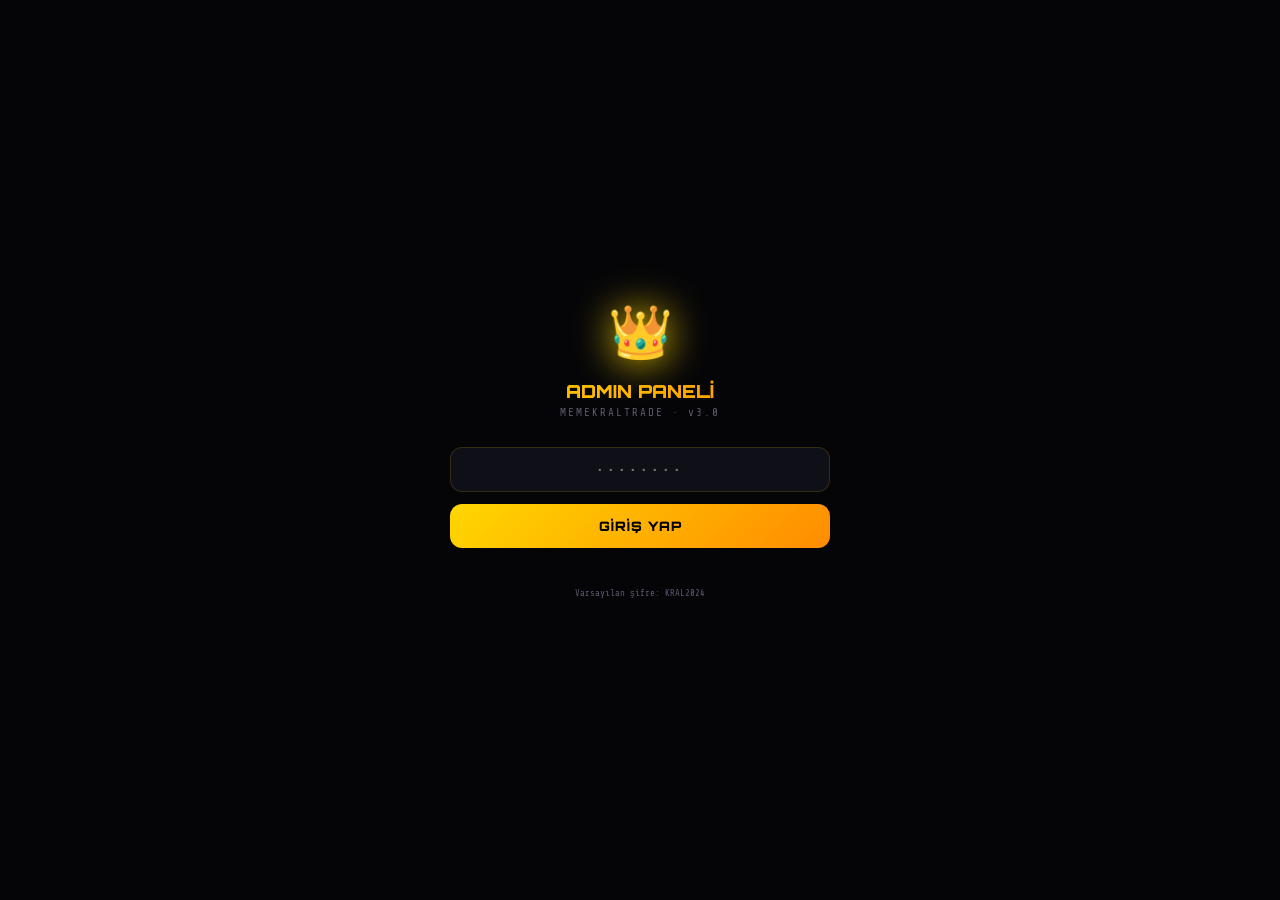
<file: admin.html>
<!DOCTYPE html>
<html lang="tr">
<head>
<meta charset="UTF-8"/>
<meta name="viewport" content="width=device-width,initial-scale=1,maximum-scale=1,user-scalable=no"/>
<title>MemeKralTrade — Admin 👑</title>
<link href="https://fonts.googleapis.com/css2?family=Orbitron:wght@400;700;900&family=Rajdhani:wght@400;500;600;700&family=Share+Tech+Mono&display=swap" rel="stylesheet"/>
<style>
:root{
  --gold:#FFD700;--gold2:#FFA500;--gold3:#FF8C00;
  --bg:#050508;--bg2:#0a0a10;--bg3:#0f0f18;
  --card:#111120;--card2:#161628;
  --green:#00FF88;--green2:#00cc66;
  --red:#FF3366;--blue:#00BFFF;--purple:#9D4EDD;
  --cyan:#00E5FF;--lime:#AAFF00;--pink:#FF6B9D;
  --text:#E8E8F0;--text2:#9898B0;--text3:#5a5a70;
  --border:rgba(255,215,0,0.15);--border2:rgba(255,215,0,0.08);
}
*{box-sizing:border-box;margin:0;padding:0;-webkit-tap-highlight-color:transparent}
html,body{width:100%;min-height:100vh;background:var(--bg);color:var(--text);font-family:'Rajdhani',sans-serif;font-size:15px;overflow-x:hidden;-webkit-font-smoothing:antialiased}
::-webkit-scrollbar{width:3px}::-webkit-scrollbar-thumb{background:var(--gold3);border-radius:2px}
body::before{content:'';position:fixed;inset:0;background:radial-gradient(ellipse at 20% 0%,rgba(255,215,0,0.05) 0%,transparent 60%),radial-gradient(ellipse at 80% 100%,rgba(157,78,221,0.05) 0%,transparent 60%);pointer-events:none;z-index:0}

/* LOGIN SCREEN */
#loginScreen{position:fixed;inset:0;background:var(--bg);display:flex;align-items:center;justify-content:center;z-index:100;padding:24px}
.login-box{width:100%;max-width:380px;text-align:center}
.login-crown{font-size:52px;filter:drop-shadow(0 0 20px var(--gold));animation:pulse 3s ease-in-out infinite;margin-bottom:12px}
@keyframes pulse{0%,100%{filter:drop-shadow(0 0 12px var(--gold))}50%{filter:drop-shadow(0 0 28px var(--gold))}}
.login-title{font-family:'Orbitron',monospace;font-size:18px;font-weight:900;background:linear-gradient(135deg,var(--gold),var(--gold3));-webkit-background-clip:text;-webkit-text-fill-color:transparent;margin-bottom:4px}
.login-sub{font-size:11px;color:var(--text3);font-family:'Share Tech Mono',monospace;letter-spacing:2px;margin-bottom:28px}
.login-input{width:100%;background:var(--bg3);border:1px solid var(--border);border-radius:12px;padding:14px;color:var(--text);font-family:'Share Tech Mono',monospace;font-size:14px;outline:none;text-align:center;letter-spacing:3px;margin-bottom:12px;transition:border-color 0.2s}
.login-input:focus{border-color:var(--gold);box-shadow:0 0 14px rgba(255,215,0,0.12)}
.login-btn{width:100%;padding:14px;background:linear-gradient(135deg,var(--gold),var(--gold3));color:#000;border:none;border-radius:12px;font-family:'Orbitron',monospace;font-size:13px;font-weight:900;letter-spacing:1px;cursor:pointer;transition:all 0.2s}
.login-btn:hover{transform:translateY(-1px);box-shadow:0 6px 24px rgba(255,165,0,0.4)}
.login-err{font-size:11px;color:var(--red);margin-top:8px;min-height:16px}

/* MAIN LAYOUT */
#mainApp{display:none}
.sidebar{width:220px;background:var(--card);border-right:1px solid var(--border2);position:fixed;top:0;left:0;bottom:0;padding:16px 12px;z-index:50;overflow-y:auto}
.main-content{margin-left:220px;padding:20px;min-height:100vh}
@media(max-width:700px){
  .sidebar{width:100%;bottom:auto;height:auto;position:relative;padding:12px}
  .sidebar-nav{display:flex;flex-wrap:wrap;gap:4px}
  .main-content{margin-left:0}
  .sn-btn{flex:1;min-width:80px;text-align:center}
}

/* SIDEBAR */
.sidebar-logo{display:flex;align-items:center;gap:8px;margin-bottom:20px;padding-bottom:14px;border-bottom:1px solid var(--border2)}
.sl-icon{font-size:22px;filter:drop-shadow(0 0 8px var(--gold))}
.sl-text{font-family:'Orbitron',monospace;font-size:11px;font-weight:900;color:var(--gold)}
.sl-sub{font-size:8px;color:var(--text3);font-family:'Share Tech Mono',monospace;letter-spacing:1.5px}
.sidebar-nav{display:flex;flex-direction:column;gap:3px}
.sn-btn{display:flex;align-items:center;gap:9px;padding:10px 12px;border-radius:10px;border:none;background:transparent;color:var(--text2);cursor:pointer;transition:all 0.2s;font-family:'Rajdhani',sans-serif;font-size:13px;font-weight:600;width:100%;text-align:left}
.sn-btn:hover{background:var(--bg3);color:var(--text)}
.sn-btn.active{background:linear-gradient(135deg,rgba(255,215,0,0.12),rgba(255,140,0,0.06));color:var(--gold);border:1px solid rgba(255,215,0,0.2)}
.sn-ic{font-size:16px;width:20px;text-align:center}
.sn-sep{height:1px;background:var(--border2);margin:8px 0}
.sidebar-footer{position:absolute;bottom:16px;left:12px;right:12px}
.logout-btn{width:100%;padding:10px;background:rgba(255,51,102,0.1);border:1px solid rgba(255,51,102,0.3);color:var(--red);border-radius:10px;cursor:pointer;font-family:'Orbitron',monospace;font-size:10px;font-weight:700;transition:all 0.2s}
.logout-btn:hover{background:rgba(255,51,102,0.2)}

/* PAGE */
.page-section{display:none;animation:fadeIn 0.3s ease}
.page-section.active{display:block}
@keyframes fadeIn{from{opacity:0;transform:translateY(6px)}to{opacity:1;transform:translateY(0)}}
.page-title{font-family:'Orbitron',monospace;font-size:16px;font-weight:900;color:var(--gold);margin-bottom:16px;display:flex;align-items:center;gap:10px}
.page-title-sub{font-size:10px;color:var(--text3);font-weight:400;letter-spacing:2px;margin-left:auto}

/* CARDS */
.card{background:var(--card);border:1px solid var(--border2);border-radius:16px;padding:16px;margin-bottom:12px;position:relative;overflow:hidden}
.card::before{content:'';position:absolute;top:0;left:0;right:0;height:1px;background:linear-gradient(90deg,transparent,var(--gold),transparent);opacity:0.3}
.c-gold{border-color:rgba(255,215,0,0.22)}.c-green{border-color:rgba(0,255,136,0.18)}
.c-red{border-color:rgba(255,51,102,0.2)}.c-blue{border-color:rgba(0,191,255,0.18)}
.c-purple{border-color:rgba(157,78,221,0.2)}.c-lime{border-color:rgba(170,255,0,0.2)}
.c-pink{border-color:rgba(255,107,157,0.2)}

/* STAT CARDS */
.stat-grid{display:grid;grid-template-columns:repeat(auto-fill,minmax(140px,1fr));gap:10px;margin-bottom:16px}
.stat-card{background:var(--bg3);border:1px solid var(--border2);border-radius:14px;padding:14px;text-align:center;transition:all 0.2s;cursor:default}
.stat-card:hover{border-color:rgba(255,215,0,0.25);transform:translateY(-2px)}
.sc-val{font-family:'Orbitron',monospace;font-size:22px;font-weight:900;color:var(--gold);line-height:1}
.sc-lbl{font-size:9px;color:var(--text3);letter-spacing:1.5px;margin-top:4px;text-transform:uppercase}
.sc-delta{font-size:10px;font-weight:700;margin-top:4px}
.sc-delta.up{color:var(--green)}.sc-delta.dn{color:var(--red)}

/* SECTION TITLE */
.st{font-family:'Orbitron',monospace;font-size:10px;font-weight:700;color:var(--gold2);letter-spacing:2px;display:flex;align-items:center;gap:8px;margin-bottom:12px}
.st::after{content:'';flex:1;height:1px;background:linear-gradient(90deg,var(--border),transparent)}

/* TABLE */
.table-wrap{overflow-x:auto}
table{width:100%;border-collapse:collapse;font-size:12px}
th{text-align:left;padding:10px 12px;font-family:'Orbitron',monospace;font-size:9px;color:var(--gold2);letter-spacing:1.5px;border-bottom:1px solid var(--border);white-space:nowrap}
td{padding:10px 12px;border-bottom:1px solid var(--border2);color:var(--text2);vertical-align:middle}
tr:hover td{background:rgba(255,215,0,0.02)}
.td-mono{font-family:'Share Tech Mono',monospace;font-size:11px;color:var(--text)}
.td-badge{display:inline-flex;align-items:center;gap:3px;padding:3px 8px;border-radius:20px;font-size:9px;font-weight:700;font-family:'Orbitron',monospace}
.td-badge.active{background:rgba(0,255,136,0.1);border:1px solid rgba(0,255,136,0.3);color:var(--green)}
.td-badge.expired{background:rgba(255,51,102,0.1);border:1px solid rgba(255,51,102,0.3);color:var(--red)}
.td-badge.used{background:rgba(255,165,0,0.1);border:1px solid rgba(255,165,0,0.3);color:var(--gold2)}

/* FORMS */
.form-group{margin-bottom:12px}
.form-label{font-size:10px;color:var(--text2);letter-spacing:1px;font-weight:600;margin-bottom:5px;display:block}
.form-input{width:100%;background:var(--bg3);border:1px solid var(--border);border-radius:10px;padding:11px 14px;color:var(--text);font-family:'Share Tech Mono',monospace;font-size:12px;outline:none;transition:border-color 0.2s}
.form-input:focus{border-color:var(--gold);box-shadow:0 0 10px rgba(255,215,0,0.08)}
.form-input::placeholder{color:var(--text3)}
.form-row{display:grid;grid-template-columns:1fr 1fr;gap:10px}
@media(max-width:500px){.form-row{grid-template-columns:1fr}}

/* BUTTONS */
.btn{padding:11px 18px;border-radius:10px;border:none;font-family:'Orbitron',monospace;font-size:10px;font-weight:700;letter-spacing:1px;cursor:pointer;transition:all 0.2s}
.btn-gold{background:linear-gradient(135deg,var(--gold),var(--gold3));color:#000}
.btn-green{background:linear-gradient(135deg,var(--green),var(--green2));color:#000}
.btn-red{background:rgba(255,51,102,0.15);border:1px solid rgba(255,51,102,0.4);color:var(--red)}
.btn-outline{background:transparent;border:1px solid var(--gold);color:var(--gold)}
.btn-lime{background:linear-gradient(135deg,var(--lime),#88cc00);color:#000}
.btn-sm{padding:6px 12px;font-size:9px;border-radius:7px}
.btn:hover{transform:translateY(-1px);opacity:0.9}

/* CHART */
.chart-bar-wrap{display:flex;align-items:flex-end;gap:4px;height:80px;padding:4px 0}
.chart-bar{flex:1;border-radius:4px 4px 0 0;min-width:8px;transition:height 0.5s ease;position:relative;cursor:pointer}
.chart-bar:hover::after{content:attr(data-val);position:absolute;bottom:100%;left:50%;transform:translateX(-50%);background:var(--card2);border:1px solid var(--border);padding:2px 6px;border-radius:4px;font-size:9px;color:var(--text);white-space:nowrap;pointer-events:none;margin-bottom:4px}
.chart-label{font-size:8px;color:var(--text3);text-align:center;margin-top:4px}

/* ACTIVITY FEED */
.activity-item{display:flex;align-items:flex-start;gap:10px;padding:10px;border-bottom:1px solid var(--border2)}
.activity-item:last-child{border-bottom:none}
.activity-dot{width:8px;height:8px;border-radius:50%;flex-shrink:0;margin-top:4px}
.activity-info{flex:1}
.activity-msg{font-size:12px;color:var(--text)}
.activity-time{font-size:9px;color:var(--text3);margin-top:2px;font-family:'Share Tech Mono',monospace}

/* TOGGLE */
.toggle-wrap{display:flex;align-items:center;gap:10px}
.toggle{width:44px;height:24px;background:var(--bg2);border:1px solid var(--border);border-radius:12px;position:relative;cursor:pointer;transition:background 0.2s}
.toggle.on{background:var(--green);border-color:var(--green)}
.toggle::after{content:'';position:absolute;top:2px;left:2px;width:18px;height:18px;background:#fff;border-radius:50%;transition:left 0.2s;box-shadow:0 1px 4px rgba(0,0,0,0.3)}
.toggle.on::after{left:22px}
.toggle-label{font-size:12px;color:var(--text2)}

/* COPY BTN */
.copy-btn{display:inline-flex;align-items:center;gap:4px;padding:4px 10px;background:rgba(255,215,0,0.08);border:1px solid rgba(255,215,0,0.25);border-radius:6px;cursor:pointer;font-size:9px;color:var(--gold);font-family:'Orbitron',monospace;font-weight:700;transition:all 0.2s}
.copy-btn:hover{background:rgba(255,215,0,0.15)}

/* TOAST */
.toast{position:fixed;top:20px;right:20px;background:var(--card2);border:1px solid var(--border);border-radius:10px;padding:10px 16px;font-size:12px;color:var(--text);opacity:0;transition:all 0.3s;pointer-events:none;z-index:999;box-shadow:0 8px 30px rgba(0,0,0,0.5);transform:translateY(-8px)}
.toast.show{opacity:1;transform:translateY(0)}

/* LIVE DOT */
.live-dot{width:6px;height:6px;background:var(--green);border-radius:50%;animation:blink 1.2s ease-in-out infinite;display:inline-block;margin-right:4px}
@keyframes blink{0%,100%{opacity:1}50%{opacity:0.2}}
.sep{height:1px;background:linear-gradient(90deg,transparent,var(--border),transparent);margin:14px 0}
</style>
</head>
<body>

<!-- ═══ LOGIN SCREEN ═══ -->
<div id="loginScreen">
  <div class="login-box">
    <div class="login-crown">👑</div>
    <div class="login-title">ADMIN PANELİ</div>
    <div class="login-sub">MEMEKRALTRADE · v3.0</div>
    <input type="password" class="login-input" id="pwInput" placeholder="••••••••" onkeyup="if(event.key==='Enter')doLogin()"/>
    <button class="login-btn" onclick="doLogin()">GİRİŞ YAP</button>
    <div class="login-err" id="loginErr"></div>
    <div style="margin-top:16px;font-size:9px;color:var(--text3);font-family:'Share Tech Mono',monospace">Varsayılan şifre: KRAL2024</div>
  </div>
</div>

<!-- ═══ MAIN APP ═══ -->
<div id="mainApp">

  <!-- SIDEBAR -->
  <div class="sidebar">
    <div class="sidebar-logo">
      <div class="sl-icon">👑</div>
      <div><div class="sl-text">MKT Admin</div><div class="sl-sub">KONTROL MERKEZİ</div></div>
    </div>
    <div class="sidebar-nav">
      <button class="sn-btn active" onclick="showSection('dashboard')" id="sn-dashboard"><div class="sn-ic">📊</div> Dashboard</button>
      <button class="sn-btn" onclick="showSection('users')" id="sn-users"><div class="sn-ic">👥</div> Kullanıcılar</button>
      <button class="sn-btn" onclick="showSection('promo')" id="sn-promo"><div class="sn-ic">🎟️</div> Promo Kodlar</button>
      <button class="sn-btn" onclick="showSection('vip')" id="sn-vip"><div class="sn-ic">⭐</div> VIP Yönetim</button>
      <button class="sn-btn" onclick="showSection('referral')" id="sn-referral"><div class="sn-ic">🔗</div> Referans</button>
      <button class="sn-btn" onclick="showSection('broadcast')" id="sn-broadcast"><div class="sn-ic">📢</div> Duyuru</button>
      <button class="sn-btn" onclick="showSection('analytics')" id="sn-analytics"><div class="sn-ic">📈</div> Analitik</button>
      <div class="sn-sep"></div>
      <button class="sn-btn" onclick="showSection('settings')" id="sn-settings"><div class="sn-ic">⚙️</div> Ayarlar</button>
    </div>
    <div class="sidebar-footer">
      <button class="logout-btn" onclick="doLogout()">🚪 ÇIKIŞ YAP</button>
    </div>
  </div>

  <!-- MAIN CONTENT -->
  <div class="main-content">

    <!-- ══ DASHBOARD ══ -->
    <div id="sec-dashboard" class="page-section active">
      <div class="page-title">📊 Dashboard <span class="page-title-sub"><span class="live-dot"></span>CANLI</span></div>

      <div class="stat-grid" id="dashStats"></div>

      <div style="display:grid;grid-template-columns:1fr 1fr;gap:12px">
        <div class="card c-gold">
          <div class="st">📈 7 Günlük Analiz</div>
          <div class="chart-bar-wrap" id="anaChart"></div>
          <div style="display:flex;justify-content:space-between;margin-top:6px" id="anaChartLabels"></div>
        </div>
        <div class="card c-purple">
          <div class="st">⭐ VIP Dağılımı</div>
          <div id="vipDist" style="padding:10px 0"></div>
        </div>
      </div>

      <div class="card">
        <div class="st">⚡ Son Aktiviteler</div>
        <div id="activityFeed"></div>
      </div>

      <div class="card c-lime">
        <div class="st">🎟️ Aktif Promo Kodlar</div>
        <div id="dashPromos"></div>
      </div>
    </div>

    <!-- ══ USERS ══ -->
    <div id="sec-users" class="page-section">
      <div class="page-title">👥 Kullanıcı Yönetimi</div>
      <div class="card">
        <div style="display:flex;align-items:center;gap:10px;margin-bottom:14px;flex-wrap:wrap">
          <input class="form-input" style="flex:1;min-width:200px" placeholder="Kullanıcı ara (ID / isim)..." id="userSearch" oninput="filterUsers()"/>
          <select id="userFilter" class="form-input" style="width:auto;padding:11px 10px" onchange="filterUsers()">
            <option value="all">Tümü</option>
            <option value="vip">VIP</option>
            <option value="free">Ücretsiz</option>
          </select>
        </div>
        <div class="table-wrap">
          <table>
            <thead><tr><th>ID</th><th>İSİM</th><th>DURUM</th><th>ANALİZ</th><th>REFERANS</th><th>KAYIT</th><th>İŞLEM</th></tr></thead>
            <tbody id="userTable"></tbody>
          </table>
        </div>
        <div style="margin-top:10px;font-size:10px;color:var(--text3)" id="userCount"></div>
      </div>
    </div>

    <!-- ══ PROMO CODES ══ -->
    <div id="sec-promo" class="page-section">
      <div class="page-title">🎟️ Promo Kod Yönetimi</div>

      <div style="display:grid;grid-template-columns:1fr 1fr;gap:12px">
        <div class="card c-lime">
          <div class="st">➕ Yeni Promo Kod</div>
          <div class="form-group">
            <label class="form-label">KOD ADI</label>
            <input class="form-input" id="p-code" placeholder="KRAL-XXXXX" oninput="this.value=this.value.toUpperCase()"/>
          </div>
          <div class="form-group">
            <label class="form-label">AÇIKLAMA / ETİKET</label>
            <input class="form-input" id="p-label" placeholder="Örn: Influencer daveti"/>
          </div>
          <div class="form-row">
            <div class="form-group">
              <label class="form-label">VIP SÜRE (GÜN)</label>
              <input class="form-input" id="p-days" type="number" placeholder="30"/>
            </div>
            <div class="form-group">
              <label class="form-label">MAX KULLANIM</label>
              <input class="form-input" id="p-max" type="number" placeholder="100"/>
            </div>
          </div>
          <div class="form-row">
            <div class="form-group">
              <label class="form-label">PLAN (opsiyonel)</label>
              <select class="form-input" id="p-plan">
                <option value="">Varsayılan</option>
                <option value="1">7 Günlük</option>
                <option value="2">Aylık</option>
                <option value="3">Yıllık</option>
              </select>
            </div>
            <div class="form-group">
              <label class="form-label">BİTİŞ TARİHİ</label>
              <input class="form-input" id="p-expires" type="date"/>
            </div>
          </div>
          <button class="btn btn-lime" style="width:100%" onclick="createPromo()">🎟️ PROMO KOD OLUŞTUR</button>
        </div>

        <div class="card c-gold">
          <div class="st">⚡ Hızlı Kod Üret</div>
          <div style="display:flex;flex-direction:column;gap:8px">
            <button class="btn btn-gold" onclick="quickPromo(7,10,'Deneme 7 Gün')">🚀 7 Gün × 10 Adet</button>
            <button class="btn btn-gold" onclick="quickPromo(30,5,'Aylık VIP')">⭐ 30 Gün × 5 Adet</button>
            <button class="btn btn-gold" onclick="quickPromo(14,20,'2 Hafta Promo')">🎁 14 Gün × 20 Adet</button>
            <button class="btn btn-outline" onclick="quickPromo(1,50,'1 Günlük Test')">🧪 1 Gün × 50 Adet</button>
          </div>
          <div class="sep"></div>
          <div class="st">📥 Aktif Kodları İndir</div>
          <button class="btn btn-outline" style="width:100%;margin-top:4px" onclick="exportPromos()">📄 CSV OLARAK İNDİR</button>
        </div>
      </div>

      <div class="card">
        <div class="st">📋 Tüm Promo Kodlar</div>
        <div class="table-wrap">
          <table>
            <thead><tr><th>KOD</th><th>AÇIKLAMA</th><th>SÜRE</th><th>KULLANIM</th><th>DURUM</th><th>OLUŞTURMA</th><th>İŞLEM</th></tr></thead>
            <tbody id="promoTable"></tbody>
          </table>
        </div>
      </div>
    </div>

    <!-- ══ VIP YÖNETİM ══ -->
    <div id="sec-vip" class="page-section">
      <div class="page-title">⭐ VIP Yönetimi</div>

      <div style="display:grid;grid-template-columns:repeat(auto-fill,minmax(160px,1fr));gap:10px;margin-bottom:16px" id="vipStats"></div>

      <div style="display:grid;grid-template-columns:1fr 1fr;gap:12px">
        <div class="card c-green">
          <div class="st">👤 Manuel VIP Ver</div>
          <div class="form-group">
            <label class="form-label">KULLANICI ID / KOD</label>
            <input class="form-input" id="manualVipUser" placeholder="TG ID veya kullanıcı kodu"/>
          </div>
          <div class="form-group">
            <label class="form-label">VIP SÜRE (GÜN)</label>
            <input class="form-input" id="manualVipDays" type="number" placeholder="30"/>
          </div>
          <div class="form-group">
            <label class="form-label">NOT (opsiyonel)</label>
            <input class="form-input" id="manualVipNote" placeholder="Örn: Influencer anlaşması"/>
          </div>
          <button class="btn btn-green" style="width:100%" onclick="grantVIP()">✅ VIP VER</button>
        </div>

        <div class="card c-red">
          <div class="st">🔒 VIP İptal / Uzat</div>
          <div class="form-group">
            <label class="form-label">KULLANICI ID</label>
            <input class="form-input" id="revokeVipUser" placeholder="TG ID"/>
          </div>
          <div style="display:flex;flex-direction:column;gap:8px">
            <button class="btn btn-outline" onclick="extendVIP()">⏳ 30 GÜN UZAT</button>
            <button class="btn btn-red" onclick="revokeVIP()">🚫 VIP İPTAL ET</button>
          </div>
          <div class="sep"></div>
          <div class="st">📊 VIP Plan Dağılımı</div>
          <div id="planDist"></div>
        </div>
      </div>

      <div class="card">
        <div class="st">⭐ VIP Üye Listesi</div>
        <div class="table-wrap">
          <table>
            <thead><tr><th>ID</th><th>KULLANICI</th><th>PLAN</th><th>BAŞLANGIÇ</th><th>BİTİŞ</th><th>KAYNAK</th><th>İŞLEM</th></tr></thead>
            <tbody id="vipTable"></tbody>
          </table>
        </div>
      </div>
    </div>

    <!-- ══ REFERRAL ══ -->
    <div id="sec-referral" class="page-section">
      <div class="page-title">🔗 Referans Yönetimi</div>

      <div class="stat-grid" id="refStats"></div>

      <div style="display:grid;grid-template-columns:1fr 1fr;gap:12px">
        <div class="card c-gold">
          <div class="st">🏆 Top Referans Yapanlar</div>
          <div id="topRefList"></div>
        </div>
        <div class="card c-purple">
          <div class="st">⚙️ Referans Ayarları</div>
          <div style="display:flex;flex-direction:column;gap:12px">
            <div>
              <label class="form-label">BRONZ ÖDÜL (Stars)</label>
              <input class="form-input" id="ref-bronze" type="number" value="30"/>
            </div>
            <div>
              <label class="form-label">GÜMÜŞ ÖDÜL (Stars)</label>
              <input class="form-input" id="ref-silver" type="number" value="60"/>
            </div>
            <div>
              <label class="form-label">ALTIN ÖDÜL (Stars)</label>
              <input class="form-input" id="ref-gold" type="number" value="90"/>
            </div>
            <div>
              <label class="form-label">EFSANE ÖDÜL (Stars)</label>
              <input class="form-input" id="ref-legend" type="number" value="150"/>
            </div>
            <div>
              <label class="form-label">AĞ KOMİSYONU (%)</label>
              <input class="form-input" id="ref-comm" type="number" value="5"/>
            </div>
            <button class="btn btn-gold" style="width:100%" onclick="saveRefSettings()">💾 KAYDET</button>
          </div>
        </div>
      </div>
    </div>

    <!-- ══ BROADCAST ══ -->
    <div id="sec-broadcast" class="page-section">
      <div class="page-title">📢 Duyuru & Bildirim</div>
      <div style="display:grid;grid-template-columns:1fr 1fr;gap:12px">
        <div class="card c-gold">
          <div class="st">✉️ Mesaj Oluştur</div>
          <div class="form-group">
            <label class="form-label">BAŞLIK</label>
            <input class="form-input" id="bc-title" placeholder="Duyuru başlığı"/>
          </div>
          <div class="form-group">
            <label class="form-label">MESAJ</label>
            <textarea class="form-input" id="bc-msg" rows="4" placeholder="Kullanıcılara gönderilecek mesaj..." style="resize:vertical;font-family:'Rajdhani',sans-serif"></textarea>
          </div>
          <div class="form-group">
            <label class="form-label">HEDEF KİTLE</label>
            <select class="form-input" id="bc-target">
              <option value="all">Tüm Kullanıcılar</option>
              <option value="vip">Sadece VIP</option>
              <option value="free">Sadece Ücretsiz</option>
            </select>
          </div>
          <div class="form-group">
            <label class="form-label">İKON</label>
            <input class="form-input" id="bc-icon" placeholder="Emoji (örn: 🔥)" value="📢"/>
          </div>
          <button class="btn btn-gold" style="width:100%" onclick="sendBroadcast()">📤 DUYURU GÖNDER</button>
        </div>
        <div class="card c-cyan">
          <div class="st">📋 Gönderilen Duyurular</div>
          <div id="broadcastHistory"></div>
        </div>
      </div>
    </div>

    <!-- ══ ANALİTİK ══ -->
    <div id="sec-analytics" class="page-section">
      <div class="page-title">📈 Detaylı Analitik</div>

      <div class="stat-grid" id="analyticsStats"></div>

      <div style="display:grid;grid-template-columns:1fr 1fr;gap:12px">
        <div class="card c-blue">
          <div class="st">🔍 En Çok Analiz Edilen Tokenlar</div>
          <div id="topTokens"></div>
        </div>
        <div class="card c-pink">
          <div class="st">📊 Kaynak Dağılımı</div>
          <div id="sourceDist"></div>
        </div>
      </div>

      <div class="card">
        <div class="st">📅 Günlük Kullanım (Son 14 Gün)</div>
        <div class="chart-bar-wrap" id="usageChart" style="height:100px"></div>
        <div style="display:flex;gap:3px;margin-top:4px;overflow-x:auto" id="usageLabels"></div>
      </div>
    </div>

    <!-- ══ SETTINGS ══ -->
    <div id="sec-settings" class="page-section">
      <div class="page-title">⚙️ Sistem Ayarları</div>

      <div style="display:grid;grid-template-columns:1fr 1fr;gap:12px">
        <div class="card c-gold">
          <div class="st">🔐 Güvenlik</div>
          <div class="form-group">
            <label class="form-label">MEVCUT ŞİFRE</label>
            <input class="form-input" id="s-oldpw" type="password" placeholder="••••••••"/>
          </div>
          <div class="form-group">
            <label class="form-label">YENİ ŞİFRE</label>
            <input class="form-input" id="s-newpw" type="password" placeholder="••••••••"/>
          </div>
          <div class="form-group">
            <label class="form-label">YENİ ŞİFRE TEKRAR</label>
            <input class="form-input" id="s-newpw2" type="password" placeholder="••••••••"/>
          </div>
          <button class="btn btn-gold" style="width:100%" onclick="changePassword()">🔒 ŞİFRE DEĞİŞTİR</button>
        </div>

        <div class="card c-purple">
          <div class="st">🤖 Bot Ayarları</div>
          <div class="form-group">
            <label class="form-label">BOT USERNAME</label>
            <input class="form-input" id="s-botname" placeholder="MemeKralTradeBot"/>
          </div>
          <div class="form-group">
            <label class="form-label">APP URL</label>
            <input class="form-input" id="s-appurl" placeholder="https://t.me/..."/>
          </div>
          <div class="form-group">
            <label class="form-label">ÜCRETSIZ ANALİZ LİMİTİ</label>
            <input class="form-input" id="s-freelimit" type="number" placeholder="5"/>
          </div>
          <button class="btn btn-outline" style="width:100%" onclick="saveBotSettings()">💾 KAYDET</button>
          <div class="sep"></div>
          <div class="st">🔄 Sistem</div>
          <div style="display:flex;flex-direction:column;gap:8px">
            <div class="toggle-wrap"><div class="toggle on" id="t-maintenance" onclick="this.classList.toggle('on')"></div><div class="toggle-label">Bakım modu (uygulama kapalı)</div></div>
            <div class="toggle-wrap"><div class="toggle on" id="t-newreg" onclick="this.classList.toggle('on')"></div><div class="toggle-label">Yeni kayıtlara izin ver</div></div>
            <div class="toggle-wrap"><div class="toggle on" id="t-promoactive" onclick="this.classList.toggle('on')"></div><div class="toggle-label">Promo kodlar aktif</div></div>
          </div>
        </div>
      </div>

      <div class="card c-red">
        <div class="st">🗑️ Veri Yönetimi</div>
        <div style="display:flex;gap:10px;flex-wrap:wrap">
          <button class="btn btn-red btn-sm" onclick="clearLogs()">🗑️ Logları Temizle</button>
          <button class="btn btn-red btn-sm" onclick="resetStats()">📊 İstatistikleri Sıfırla</button>
          <button class="btn btn-outline btn-sm" onclick="exportAll()">📦 Tüm Verileri İndir</button>
        </div>
      </div>
    </div>

  </div><!-- /main-content -->
</div><!-- /mainApp -->

<div class="toast" id="toast"></div>

<script>
'use strict';
// ══ AUTH ══
var ADMIN_PW_KEY='mkt_admin_pw';
var DEFAULT_PW='KRAL2024';
function getAdminPw(){return localStorage.getItem(ADMIN_PW_KEY)||DEFAULT_PW;}
function doLogin(){
  var pw=document.getElementById('pwInput').value;
  var err=document.getElementById('loginErr');
  if(!pw){err.textContent='Şifre girin';return;}
  if(pw===getAdminPw()){
    document.getElementById('loginScreen').style.display='none';
    document.getElementById('mainApp').style.display='block';
    sessionStorage.setItem('mkt_admin_auth','1');
    initDashboard();
  }else{
    err.textContent='❌ Hatalı şifre';
    document.getElementById('pwInput').value='';
    document.getElementById('pwInput').focus();
  }
}
function doLogout(){
  sessionStorage.removeItem('mkt_admin_auth');
  document.getElementById('mainApp').style.display='none';
  document.getElementById('loginScreen').style.display='flex';
  document.getElementById('pwInput').value='';
}
// Auto-login if session active
if(sessionStorage.getItem('mkt_admin_auth')==='1'){
  document.getElementById('loginScreen').style.display='none';
  document.getElementById('mainApp').style.display='block';
  setTimeout(initDashboard,100);
}
document.getElementById('pwInput').addEventListener('keyup',function(e){if(e.key==='Enter')doLogin();});

// ══ TOAST ══
function toast(m,d){var t=document.getElementById('toast');t.textContent=m;t.classList.add('show');setTimeout(function(){t.classList.remove('show');},d||2600);}
function g(id){return document.getElementById(id);}

// ══ DATA HELPERS ══
function getPromos(){
  var builtin={'KRAL-WELCOME':{days:7,maxUse:999,label:'Hoş Geldin 7 Gün',createdAt:Date.now()-86400000*3},'KRAL-BETA30':{days:30,maxUse:50,label:'Beta Test 30 Gün',createdAt:Date.now()-86400000},'KRAL-LAUNCH':{days:14,maxUse:100,label:'Lansman 14 Gün',createdAt:Date.now()-86400000*7}};
  try{return Object.assign({},builtin,JSON.parse(localStorage.getItem('mkt_promos')||'{}'));}catch(e){return builtin;}
}
function savePromos(obj){localStorage.setItem('mkt_promos',JSON.stringify(obj));}
function getStats(){try{return JSON.parse(localStorage.getItem('mkt_admin_stats')||'{}');}catch(e){return {};}}
function saveStats(s){localStorage.setItem('mkt_admin_stats',JSON.stringify(s));}
function getUsers(){
  // Simulated user list — in production, fetch from bot DB/API
  var stored=localStorage.getItem('mkt_users');
  if(stored)try{return JSON.parse(stored);}catch(e){}
  var mock=[
    {id:'TG001',name:'Ahmet K.',vip:true,vipEx:Date.now()+86400000*25,plan:'Aylık',refs:5,analyses:42,joined:Date.now()-86400000*30,src:'stars'},
    {id:'TG002',name:'Mehmet S.',vip:false,refs:2,analyses:14,joined:Date.now()-86400000*15,src:'free'},
    {id:'TG003',name:'Ali Y.',vip:true,vipEx:Date.now()+86400000*5,plan:'7 Günlük',refs:0,analyses:8,joined:Date.now()-86400000*7,src:'promo'},
    {id:'TG004',name:'Fatma D.',vip:true,vipEx:Date.now()+86400000*300,plan:'Yıllık',refs:12,analyses:91,joined:Date.now()-86400000*45,src:'stars'},
    {id:'TG005',name:'Zeynep A.',vip:false,refs:1,analyses:3,joined:Date.now()-86400000*2,src:'free'},
    {id:'TG006',name:'Emre B.',vip:true,vipEx:Date.now()+86400000*14,plan:'Aylık',refs:7,analyses:55,joined:Date.now()-86400000*22,src:'referral'},
    {id:'TG007',name:'Burak T.',vip:false,refs:0,analyses:5,joined:Date.now()-86400000*5,src:'free'},
    {id:'TG008',name:'Selin M.',vip:true,vipEx:Date.now()+86400000*10,plan:'Aylık',refs:3,analyses:28,joined:Date.now()-86400000*18,src:'promo'},
  ];
  localStorage.setItem('mkt_users',JSON.stringify(mock));
  return mock;
}
function getBroadcasts(){try{return JSON.parse(localStorage.getItem('mkt_broadcasts')||'[]');}catch(e){return[];}}
function saveBroadcasts(a){localStorage.setItem('mkt_broadcasts',JSON.stringify(a));}
function fmtDate(ts){return ts?new Date(ts).toLocaleDateString('tr-TR',{day:'numeric',month:'short',year:'numeric'}):'—';}
function fmtTime(ts){return ts?new Date(ts).toLocaleTimeString('tr-TR',{hour:'2-digit',minute:'2-digit'}):'—';}
function daysLeft(ts){if(!ts)return 0;var d=Math.ceil((ts-Date.now())/86400000);return d>0?d:0;}

// ══ SECTION NAV ══
function showSection(id){
  document.querySelectorAll('.page-section').forEach(function(p){p.classList.remove('active');});
  document.querySelectorAll('.sn-btn').forEach(function(b){b.classList.remove('active');});
  var sec=g('sec-'+id),btn=g('sn-'+id);
  if(sec)sec.classList.add('active');if(btn)btn.classList.add('active');
  var renders={dashboard:renderDashboard,users:renderUsers,promo:renderPromos,vip:renderVIP,referral:renderReferral,broadcast:renderBroadcast,analytics:renderAnalytics,settings:renderSettings};
  if(renders[id])renders[id]();
}

// ══ DASHBOARD ══
function initDashboard(){renderDashboard();setInterval(renderDashboard,30000);}
function renderDashboard(){
  var users=getUsers();var promos=getPromos();var stats=getStats();
  var vipUsers=users.filter(function(u){return u.vip;});
  var freeUsers=users.filter(function(u){return !u.vip;});
  var totalAnalyses=users.reduce(function(a,u){return a+u.analyses;},0);
  var totalRefs=users.reduce(function(a,u){return a+u.refs;},0);

  var ds=g('dashStats');
  if(ds)ds.innerHTML=[
    {v:users.length,l:'Toplam Kullanıcı',d:'+3 bu hafta',up:true,c:'var(--gold)'},
    {v:vipUsers.length,l:'VIP Üye',d:'+1 bugün',up:true,c:'var(--green)'},
    {v:totalAnalyses,l:'Toplam Analiz',d:'+47 bugün',up:true,c:'var(--blue)'},
    {v:totalRefs,l:'Referans',d:'+8 bu hafta',up:true,c:'var(--purple)'},
    {v:Object.keys(promos).length,l:'Aktif Promo',d:'',up:null,c:'var(--lime)'},
    {v:stats.promoUses||0,l:'Promo Kullanım',d:'',up:null,c:'var(--pink)'},
    {v:'$'+((stats.totalSwapVol||0)/1000).toFixed(1)+'K',l:'Swap Hacmi',d:'',up:null,c:'var(--cyan)'},
    {v:'$'+((stats.totalCommEarned||0)).toFixed(2),l:'Komisyon Geliri',d:'',up:null,c:'var(--green)'},
  ].map(function(s){
    return '<div class="stat-card"><div class="sc-val" style="color:'+s.c+'">'+s.v+'</div><div class="sc-lbl">'+s.l+'</div>'+(s.d?'<div class="sc-delta '+(s.up?'up':'dn')+'">'+s.d+'</div>':'')+'</div>';
  }).join('');

  // 7-day chart
  var ac=g('anaChart');var al=g('anaChartLabels');
  var days7=[38,52,41,67,49,58,73];var maxV=Math.max.apply(null,days7);
  var dayNames=['Pzt','Sal','Çar','Per','Cum','Cmt','Paz'];
  if(ac)ac.innerHTML=days7.map(function(v,i){var h=Math.max(10,Math.round(v/maxV*100));var isToday=i===6;return '<div style="display:flex;flex-direction:column;align-items:center;flex:1;gap:3px"><div class="chart-bar" data-val="'+v+' analiz" style="height:'+h+'%;background:'+(isToday?'linear-gradient(180deg,var(--gold),var(--gold3))':'linear-gradient(180deg,rgba(255,215,0,0.5),rgba(255,140,0,0.3))')+'"></div><div style="font-size:8px;color:var(--text3)">'+dayNames[i]+'</div></div>';}).join('');

  // VIP dist
  var vd=g('vipDist');
  if(vd){
    var planCounts={7:0,30:0,365:0,promo:0};
    vipUsers.forEach(function(u){if(u.src==='promo')planCounts.promo++;else if(u.plan==='7 Günlük')planCounts[7]++;else if(u.plan==='Yıllık')planCounts[365]++;else planCounts[30]++;});
    var total=vipUsers.length||1;
    vd.innerHTML=[
      {l:'Aylık Plan',v:planCounts[30],c:'var(--gold)'},
      {l:'Yıllık Plan',v:planCounts[365],c:'var(--green)'},
      {l:'7 Günlük',v:planCounts[7],c:'var(--blue)'},
      {l:'Promosyon',v:planCounts.promo,c:'var(--lime)'},
    ].map(function(p){var pct=Math.round(p.v/total*100);return '<div style="margin-bottom:8px"><div style="display:flex;justify-content:space-between;font-size:10px;margin-bottom:3px"><span style="color:var(--text2)">'+p.l+'</span><span style="color:'+p.c+';font-family:\'Orbitron\',monospace;font-weight:700">'+p.v+'</span></div><div style="height:5px;background:var(--bg2);border-radius:3px"><div style="height:100%;width:'+pct+'%;background:'+p.c+';border-radius:3px;transition:width 0.8s ease"></div></div></div>';}).join('');
  }

  // Activity
  var af=g('activityFeed');
  if(af){
    var acts=[
      {c:'var(--green)',m:'TG004 VIP üyeliğini yeniledi (Yıllık)',t:Date.now()-300000},
      {c:'var(--lime)',m:'KRAL-BETA30 kodu 3 kez kullanıldı',t:Date.now()-720000},
      {c:'var(--blue)',m:'TG001 PEPE tokenını analiz etti',t:Date.now()-1200000},
      {c:'var(--purple)',m:'TG006 referans ödülü talep etti (90 ⭐)',t:Date.now()-1800000},
      {c:'var(--gold)',m:'Yeni kullanıcı TG008 kayıt oldu',t:Date.now()-3600000},
    ];
    af.innerHTML=acts.map(function(a){return '<div class="activity-item"><div class="activity-dot" style="background:'+a.c+'"></div><div class="activity-info"><div class="activity-msg">'+a.m+'</div><div class="activity-time">'+fmtTime(a.t)+'</div></div></div>';}).join('');
  }

  // Dash promos
  var dp=g('dashPromos');
  if(dp){
    var promoArr=Object.keys(promos).slice(0,4);
    if(!promoArr.length){dp.innerHTML='<div style="color:var(--text3);font-size:12px;text-align:center;padding:16px">Aktif kod yok</div>';return;}
    dp.innerHTML=promoArr.map(function(k){var p=promos[k];var use=parseInt(localStorage.getItem('mkt_promo_use_'+k)||'0');return '<div style="display:flex;align-items:center;gap:8px;padding:8px 0;border-bottom:1px solid var(--border2)"><div style="flex:1"><div style="font-family:\'Share Tech Mono\',monospace;font-size:11px;color:var(--gold)">'+k+'</div><div style="font-size:9px;color:var(--text3)">'+p.label+' · '+p.days+' gün</div></div><div style="font-family:\'Orbitron\',monospace;font-size:10px;color:var(--text2)">'+use+'/'+(p.maxUse||'∞')+'</div><button class="copy-btn" onclick="navigator.clipboard&&navigator.clipboard.writeText(\''+k+'\').then(function(){toast(\'✅ Kod kopyalandı!\');})">📋</button></div>';}).join('');
  }
}

// ══ USERS ══
var userFilterVal='all';var userSearchVal='';
function renderUsers(){
  var users=getUsers();filterUsers(users);}
function filterUsers(baseUsers){
  var users=baseUsers||getUsers();
  var filt=g('userFilter')&&g('userFilter').value||'all';
  var search=(g('userSearch')&&g('userSearch').value||'').toLowerCase();
  var filtered=users.filter(function(u){
    var matchFilt=filt==='all'||(filt==='vip'&&u.vip)||(filt==='free'&&!u.vip);
    var matchSearch=!search||u.id.toLowerCase().includes(search)||u.name.toLowerCase().includes(search);
    return matchFilt&&matchSearch;
  });
  var tb=g('userTable');
  if(tb)tb.innerHTML=filtered.map(function(u){
    return '<tr>'+
      '<td class="td-mono">'+u.id+'</td>'+
      '<td><strong>'+u.name+'</strong></td>'+
      '<td><span class="td-badge '+(u.vip?'active':'expired')+'">'+(u.vip?'⭐ VIP':'FREE')+'</span></td>'+
      '<td class="td-mono">'+u.analyses+'</td>'+
      '<td class="td-mono">'+u.refs+'</td>'+
      '<td style="font-size:10px;color:var(--text3)">'+fmtDate(u.joined)+'</td>'+
      '<td><div style="display:flex;gap:4px">'+
        '<button class="btn btn-'+(u.vip?'red':'gold')+' btn-sm" onclick="toggleUserVIP(\''+u.id+'\')">'+(u.vip?'VIP İptal':'VIP Ver')+'</button>'+
      '</div></td>'+
      '</tr>';
  }).join('')||'<tr><td colspan="7" style="text-align:center;color:var(--text3);padding:20px">Kullanıcı bulunamadı</td></tr>';
  var uc=g('userCount');if(uc)uc.textContent=filtered.length+' kullanıcı gösteriliyor';
}
function toggleUserVIP(id){
  var users=getUsers();
  var u=users.find(function(u){return u.id===id;});
  if(!u)return;
  u.vip=!u.vip;
  if(u.vip){u.vipEx=Date.now()+30*86400000;u.plan='Aylık';}
  else{delete u.vipEx;delete u.plan;}
  localStorage.setItem('mkt_users',JSON.stringify(users));
  renderUsers();toast(u.vip?'✅ VIP verildi: '+u.name:'🚫 VIP iptal: '+u.name);
}

// ══ PROMOS ══
function renderPromos(){
  var promos=getPromos();var tb=g('promoTable');if(!tb)return;
  var keys=Object.keys(promos);
  if(!keys.length){tb.innerHTML='<tr><td colspan="7" style="text-align:center;color:var(--text3);padding:20px">Promo kod yok</td></tr>';return;}
  tb.innerHTML=keys.map(function(k){
    var p=promos[k];var use=parseInt(localStorage.getItem('mkt_promo_use_'+k)||'0');
    var expired=p.expiresAt&&Date.now()>p.expiresAt;
    var full=p.maxUse&&use>=p.maxUse;
    var status=expired?'expired':full?'used':'active';
    var statusLabel=expired?'SÜRESİ DOLDU':full?'LİMİT DOLDU':'AKTİF';
    return '<tr>'+
      '<td><div style="display:flex;align-items:center;gap:6px"><span class="td-mono" style="color:var(--gold)">'+k+'</span><button class="copy-btn" onclick="navigator.clipboard&&navigator.clipboard.writeText(\''+k+'\').then(function(){toast(\'✅ Kopyalandı!\');})">📋</button></div></td>'+
      '<td style="color:var(--text2)">'+p.label+'</td>'+
      '<td class="td-mono">'+p.days+' gün</td>'+
      '<td><div style="font-size:11px">'+use+' / '+(p.maxUse||'∞')+'<div style="height:3px;background:var(--bg2);border-radius:2px;margin-top:3px;overflow:hidden"><div style="height:100%;width:'+(p.maxUse?Math.min(100,use/p.maxUse*100):10)+'%;background:var(--gold);border-radius:2px"></div></div></div></td>'+
      '<td><span class="td-badge '+status+'">'+statusLabel+'</span></td>'+
      '<td style="font-size:10px;color:var(--text3)">'+fmtDate(p.createdAt||Date.now())+'</td>'+
      '<td><button class="btn btn-red btn-sm" onclick="deletePromo(\''+k+'\')">🗑️</button></td>'+
      '</tr>';
  }).join('');
}
function createPromo(){
  var code=(g('p-code')&&g('p-code').value||'').toUpperCase().trim();
  var label=g('p-label')&&g('p-label').value||'';
  var days=parseInt(g('p-days')&&g('p-days').value||'0');
  var maxUse=parseInt(g('p-maxuse')&&g('p-maxuse').value||'999');
  var expires=g('p-expires')&&g('p-expires').value;
  if(!code||!days){toast('⚠️ Kod adı ve gün sayısı zorunlu');return;}
  if(!code.includes('-')){toast('⚠️ Kod formatı: PREFIX-SUFFIX');return;}
  var promos=getPromos();
  promos[code]={days:days,maxUse:maxUse,label:label||code,createdAt:Date.now(),expiresAt:expires?new Date(expires).getTime():null};
  savePromos(promos);renderPromos();
  g('p-code').value='';g('p-label').value='';g('p-days').value='';g('p-maxuse').value='';if(g('p-expires'))g('p-expires').value='';
  toast('✅ Promo kod oluşturuldu: '+code);
}
function quickPromo(days,count,label){
  var promos=getPromos();var codes=[];
  for(var i=0;i<count;i++){
    var code='KRAL-'+Math.random().toString(36).slice(2,6).toUpperCase()+Math.random().toString(36).slice(2,4).toUpperCase();
    promos[code]={days:days,maxUse:1,label:label+' #'+(i+1),createdAt:Date.now()};
    codes.push(code);
  }
  savePromos(promos);renderPromos();
  toast('✅ '+count+' adet kod oluşturuldu');
  // Copy first code
  if(codes.length&&navigator.clipboard)navigator.clipboard.writeText(codes.join('\n')).then(function(){toast('✅ Tüm kodlar panoya kopyalandı!');});
}
function deletePromo(code){
  var promos=JSON.parse(localStorage.getItem('mkt_promos')||'{}');
  delete promos[code];savePromos(promos);renderPromos();toast('🗑️ Silindi: '+code);
}
function exportPromos(){
  var promos=getPromos();
  var csv='KOD,AÇIKLAMA,GÜN,MAX,KULLANIM,OLUŞTURMA\n';
  Object.keys(promos).forEach(function(k){
    var p=promos[k];var use=localStorage.getItem('mkt_promo_use_'+k)||'0';
    csv+=k+','+p.label+','+p.days+','+(p.maxUse||'∞')+','+use+','+fmtDate(p.createdAt)+'\n';
  });
  var a=document.createElement('a');a.href='data:text/csv;charset=utf-8,'+encodeURIComponent(csv);a.download='promos_'+Date.now()+'.csv';a.click();
  toast('✅ CSV indirildi');
}

// ══ VIP ══
function renderVIP(){
  var users=getUsers();var vipUsers=users.filter(function(u){return u.vip;});
  var vs=g('vipStats');
  if(vs)vs.innerHTML=[
    {v:vipUsers.length,l:'Aktif VIP',c:'var(--gold)'},
    {v:vipUsers.filter(function(u){return daysLeft(u.vipEx)<=7;}).length,l:'Yakında Bitiyor',c:'var(--red)'},
    {v:vipUsers.filter(function(u){return u.src==='promo';}).length,l:'Promosyon VIP',c:'var(--lime)'},
    {v:vipUsers.filter(function(u){return u.src==='referral';}).length,l:'Referans VIP',c:'var(--purple)'},
  ].map(function(s){return '<div class="stat-card"><div class="sc-val" style="color:'+s.c+'">'+s.v+'</div><div class="sc-lbl">'+s.l+'</div></div>';}).join('');

  var pd=g('planDist');
  if(pd){var planC={monthly:0,yearly:0,weekly:0,promo:0};vipUsers.forEach(function(u){if(u.src==='promo')planC.promo++;else if(u.plan==='Yıllık')planC.yearly++;else if(u.plan==='7 Günlük')planC.weekly++;else planC.monthly++;});pd.innerHTML=['Aylık: '+planC.monthly,'Yıllık: '+planC.yearly,'7 Günlük: '+planC.weekly,'Promo: '+planC.promo].map(function(s,i){var c=['var(--gold)','var(--green)','var(--blue)','var(--lime)'][i];return '<div style="display:flex;justify-content:space-between;padding:4px 0;font-size:11px;border-bottom:1px solid var(--border2)"><span style="color:var(--text2)">'+s.split(':')[0]+'</span><span style="font-family:\'Orbitron\',monospace;color:'+c+'">'+s.split(':')[1]+'</span></div>';}).join('');}

  var vt=g('vipTable');if(!vt)return;
  vt.innerHTML=vipUsers.map(function(u){
    var dl=daysLeft(u.vipEx);
    return '<tr>'+
      '<td class="td-mono">'+u.id+'</td>'+
      '<td><strong>'+u.name+'</strong></td>'+
      '<td><span class="td-badge active">'+( u.plan||'Aylık')+'</span></td>'+
      '<td style="font-size:10px;color:var(--text3)">'+fmtDate(u.vipEx-30*86400000)+'</td>'+
      '<td><span style="color:'+(dl<=7?'var(--red)':'var(--green)')+';font-family:\'Orbitron\',monospace;font-size:10px">'+dl+' gün</span></td>'+
      '<td><span class="td-badge '+(u.src==='stars'?'active':u.src==='promo'?'used':'expired')+'">'+( u.src||'stars')+'</span></td>'+
      '<td><div style="display:flex;gap:4px">'+
        '<button class="btn btn-outline btn-sm" onclick="extendUserVIP(\''+u.id+'\')">+30g</button>'+
        '<button class="btn btn-red btn-sm" onclick="toggleUserVIP(\''+u.id+'\')">İptal</button>'+
      '</div></td>'+
      '</tr>';
  }).join('')||'<tr><td colspan="7" style="text-align:center;color:var(--text3);padding:20px">VIP üye yok</td></tr>';
}
function grantVIP(){
  var uid=g('manualVipUser')&&g('manualVipUser').value;var days=parseInt(g('manualVipDays')&&g('manualVipDays').value||'30');var note=g('manualVipNote')&&g('manualVipNote').value;
  if(!uid){toast('⚠️ Kullanıcı ID girin');return;}
  var users=getUsers();var u=users.find(function(u){return u.id===uid;});
  if(!u){toast('⚠️ Kullanıcı bulunamadı');return;}
  u.vip=true;u.vipEx=Date.now()+days*86400000;u.plan='Aylık';u.src='manual';
  localStorage.setItem('mkt_users',JSON.stringify(users));renderVIP();toast('✅ VIP verildi: '+u.name+' ('+days+' gün)');
  if(g('manualVipUser'))g('manualVipUser').value='';if(g('manualVipDays'))g('manualVipDays').value='';if(g('manualVipNote'))g('manualVipNote').value='';
}
function extendVIP(){var uid=g('revokeVipUser')&&g('revokeVipUser').value;if(!uid){toast('⚠️ ID girin');return;}extendUserVIP(uid);}
function extendUserVIP(id){var users=getUsers();var u=users.find(function(u){return u.id===id;});if(!u){toast('⚠️ Bulunamadı');return;}u.vipEx=(u.vipEx||Date.now())+30*86400000;localStorage.setItem('mkt_users',JSON.stringify(users));renderVIP();toast('✅ +30 gün eklendi: '+u.name);}
function revokeVIP(){var uid=g('revokeVipUser')&&g('revokeVipUser').value;if(!uid){toast('⚠️ ID girin');return;}toggleUserVIP(uid);renderVIP();}

// ══ REFERRAL ══
function renderReferral(){
  var users=getUsers();var totalRefs=users.reduce(function(a,u){return a+u.refs;},0);var topRefs=users.slice().sort(function(a,b){return b.refs-a.refs;}).slice(0,5);
  var rs=g('refStats');
  if(rs)rs.innerHTML=[
    {v:totalRefs,l:'Toplam Referans',c:'var(--gold)'},
    {v:users.filter(function(u){return u.refs>0;}).length,l:'Aktif Referansçı',c:'var(--green)'},
    {v:users.reduce(function(a,u){return a+(u.vip&&u.src==='referral'?1:0);},0),l:'Referans→VIP',c:'var(--blue)'},
    {v:0,l:'Ödenen Stars',c:'var(--purple)'},
  ].map(function(s){return '<div class="stat-card"><div class="sc-val" style="color:'+s.c+'">'+s.v+'</div><div class="sc-lbl">'+s.l+'</div></div>';}).join('');
  var trl=g('topRefList');
  if(trl)trl.innerHTML=topRefs.map(function(u,i){return '<div style="display:flex;align-items:center;gap:10px;padding:9px 0;border-bottom:1px solid var(--border2)"><div style="font-family:\'Orbitron\',monospace;font-size:14px;font-weight:900;min-width:26px;text-align:center">'+(i===0?'🥇':i===1?'🥈':i===2?'🥉':'#'+(i+1))+'</div><div style="flex:1"><div style="font-weight:700">'+u.name+'</div><div style="font-size:9px;color:var(--text2)">'+u.refs+' referans · '+u.id+'</div></div><div style="font-family:\'Orbitron\',monospace;font-size:11px;color:var(--gold)">'+(u.refs*30)+' ⭐</div></div>';}).join('');
}
function saveRefSettings(){toast('✅ Referans ayarları kaydedildi');}

// ══ BROADCAST ══
function renderBroadcast(){
  var bcs=getBroadcasts();var bh=g('broadcastHistory');
  if(bh)bh.innerHTML=bcs.length?bcs.map(function(b){return '<div style="padding:10px;background:var(--bg3);border-radius:10px;margin-bottom:8px"><div style="display:flex;justify-content:space-between;align-items:center;margin-bottom:4px"><div style="font-weight:700;font-size:12px">'+b.icon+' '+b.title+'</div><div style="font-size:9px;color:var(--text3)">'+fmtDate(b.ts)+' '+fmtTime(b.ts)+'</div></div><div style="font-size:11px;color:var(--text2)">'+b.msg+'</div><div style="margin-top:5px;font-size:9px;color:var(--text3)">Hedef: '+b.target+' · '+b.sent+' kullanıcı</div></div>';}).join(''):'<div style="color:var(--text3);font-size:12px;text-align:center;padding:20px">Henüz duyuru gönderilmedi</div>';
}
function sendBroadcast(){
  var title=g('bc-title')&&g('bc-title').value;var msg=g('bc-msg')&&g('bc-msg').value;
  var target=g('bc-target')&&g('bc-target').value;var icon=g('bc-icon')&&g('bc-icon').value||'📢';
  if(!title||!msg){toast('⚠️ Başlık ve mesaj zorunlu');return;}
  var users=getUsers();
  var sent=target==='all'?users.length:target==='vip'?users.filter(function(u){return u.vip;}).length:users.filter(function(u){return !u.vip;}).length;
  var bcs=getBroadcasts();
  bcs.unshift({title:title,msg:msg,target:target,icon:icon,ts:Date.now(),sent:sent});
  saveBroadcasts(bcs);renderBroadcast();
  if(g('bc-title'))g('bc-title').value='';if(g('bc-msg'))g('bc-msg').value='';
  toast('✅ Duyuru gönderildi ('+sent+' kullanıcı)');
}

// ══ ANALİTİK ══
function renderAnalytics(){
  var users=getUsers();var totalA=users.reduce(function(a,u){return a+u.analyses;},0);
  var as=g('analyticsStats');
  if(as)as.innerHTML=[
    {v:totalA,l:'Toplam Analiz',c:'var(--gold)'},
    {v:Math.round(totalA/users.length),l:'Kullanıcı Başına',c:'var(--blue)'},
    {v:Math.round(totalA/7),l:'Günlük Ort.',c:'var(--green)'},
    {v:'%68',l:'Dönüşüm Oranı',c:'var(--purple)'},
  ].map(function(s){return '<div class="stat-card"><div class="sc-val" style="color:'+s.c+'">'+s.v+'</div><div class="sc-lbl">'+s.l+'</div></div>';}).join('');

  var tt=g('topTokens');
  if(tt){var tokens=[{n:'PEPE',a:124},{n:'WIF',a:98},{n:'BONK',a:87},{n:'TURBO',a:71},{n:'SHIB',a:64}];tt.innerHTML=tokens.map(function(t,i){return '<div style="display:flex;align-items:center;gap:8px;padding:6px 0;border-bottom:1px solid var(--border2)"><div style="font-family:\'Orbitron\',monospace;color:var(--gold);min-width:20px">#'+(i+1)+'</div><div style="flex:1;font-weight:700">'+t.n+'</div><div style="font-family:\'Orbitron\',monospace;font-size:10px;color:var(--text2)">'+t.a+' analiz</div></div>';}).join('');}

  var sd=g('sourceDist');
  if(sd){var srcs=[{l:'DexScreener',v:68,c:'var(--blue)'},{l:'Birdeye',v:19,c:'var(--pink)'},{l:'Pump.fun',v:13,c:'var(--purple)'}];sd.innerHTML=srcs.map(function(s){return '<div style="margin-bottom:10px"><div style="display:flex;justify-content:space-between;font-size:10px;margin-bottom:4px"><span style="color:var(--text2)">'+s.l+'</span><span style="color:'+s.c+';font-weight:700">%'+s.v+'</span></div><div style="height:6px;background:var(--bg2);border-radius:3px"><div style="height:100%;width:'+s.v+'%;background:'+s.c+';border-radius:3px"></div></div></div>';}).join('');}

  var uc=g('usageChart');var ul=g('usageLabels');
  if(uc){var vals=[12,18,9,24,31,28,15,22,19,34,28,41,36,47];var maxV=Math.max.apply(null,vals);uc.innerHTML=vals.map(function(v,i){var isToday=i===vals.length-1;return '<div style="display:flex;flex-direction:column;align-items:center;flex:1;gap:2px"><div class="chart-bar" data-val="'+v+'" style="height:'+Math.max(8,Math.round(v/maxV*100))+'%;background:'+(isToday?'linear-gradient(180deg,var(--gold),var(--gold3))':'linear-gradient(180deg,rgba(255,215,0,0.4),rgba(255,140,0,0.2))')+'"></div></div>';}).join('');}
  if(ul){var days=['13g','12g','11g','10g','9g','8g','7g','6g','5g','4g','3g','2g','Dün','Bug'];ul.innerHTML=days.map(function(d,i){return '<div style="flex:1;text-align:center;font-size:7px;color:var(--text3)">'+d+'</div>';}).join('');}
}

// ══ SETTINGS ══
function renderSettings(){
  var botname=localStorage.getItem('mkt_bot_name')||'MemeKralTradeBot';
  var appurl=localStorage.getItem('mkt_app_url')||'https://t.me/MemeKralTradeBot/app';
  var freelimit=localStorage.getItem('mkt_free_limit')||'5';
  if(g('s-botname'))g('s-botname').value=botname;
  if(g('s-appurl'))g('s-appurl').value=appurl;
  if(g('s-freelimit'))g('s-freelimit').value=freelimit;
}
function changePassword(){
  var old=g('s-oldpw')&&g('s-oldpw').value;var np=g('s-newpw')&&g('s-newpw').value;var np2=g('s-newpw2')&&g('s-newpw2').value;
  if(!old||!np||!np2){toast('⚠️ Tüm alanları doldurun');return;}
  if(old!==getAdminPw()){toast('❌ Mevcut şifre hatalı');return;}
  if(np!==np2){toast('❌ Yeni şifreler uyuşmuyor');return;}
  if(np.length<6){toast('⚠️ Şifre en az 6 karakter olmalı');return;}
  localStorage.setItem(ADMIN_PW_KEY,np);
  [g('s-oldpw'),g('s-newpw'),g('s-newpw2')].forEach(function(e){if(e)e.value='';});
  toast('✅ Şifre değiştirildi. Bir sonraki girişte yeni şifrenizi kullanın.');
}
function saveBotSettings(){
  var bn=g('s-botname')&&g('s-botname').value;var au=g('s-appurl')&&g('s-appurl').value;var fl=g('s-freelimit')&&g('s-freelimit').value;
  if(bn)localStorage.setItem('mkt_bot_name',bn);
  if(au)localStorage.setItem('mkt_app_url',au);
  if(fl)localStorage.setItem('mkt_free_limit',fl);
  toast('✅ Bot ayarları kaydedildi');
}
function clearLogs(){localStorage.removeItem('mkt_broadcasts');toast('✅ Loglar temizlendi');}
function resetStats(){localStorage.removeItem('mkt_admin_stats');toast('✅ İstatistikler sıfırlandı');}
function exportAll(){
  var data={users:getUsers(),promos:getPromos(),broadcasts:getBroadcasts(),stats:getStats()};
  var a=document.createElement('a');a.href='data:application/json;charset=utf-8,'+encodeURIComponent(JSON.stringify(data,null,2));a.download='mkt_export_'+Date.now()+'.json';a.click();toast('✅ Veriler indirildi');
}
</script>
</body>
</html>
</file>
